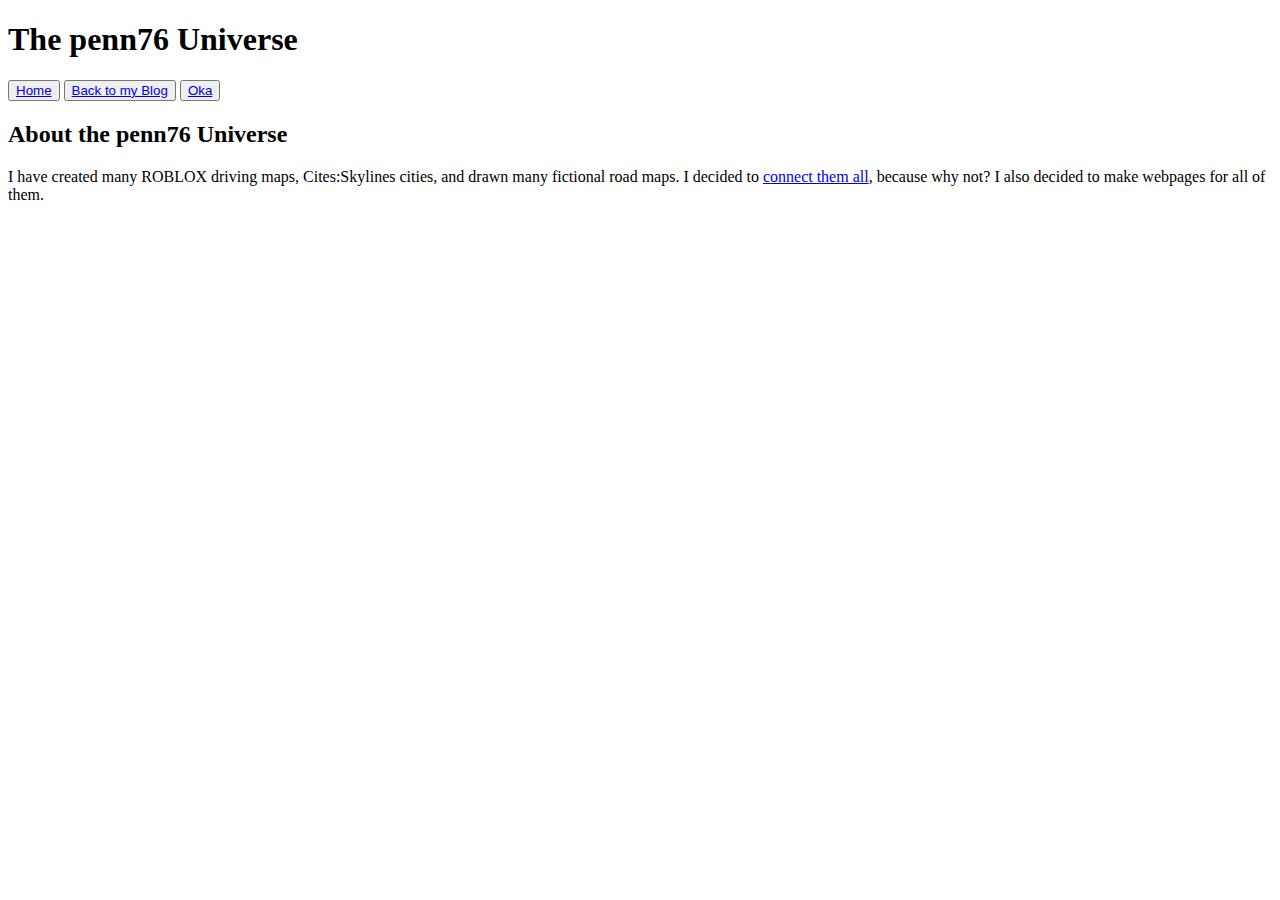
<file: maps/index.html>
<!DOCTYPE html>
<html>
    <head>
        <title>The penn76 Universe - penn76.github.io</title>
    </head>
    <body>
        <div class="head">
            <h1>The penn76 Universe</h1>
        </div>
        <div class="nav">
            <button><a href="index.html">Home</a></button>
            <button><a href="https://penn76.github.io">Back to my Blog</a></button>
            <button><a href="oka.html">Oka</a></button>
        </div>
        <div class="cont">
            <h2>About the penn76 Universe</h2>
            <p>I have created many ROBLOX driving maps, Cites:Skylines cities, and drawn many fictional road maps. I decided to <a href="#themap">connect them all</a>, because why not? I also decided to make webpages for all of them.</p>
        </div>
    </body>
</html>
</file>
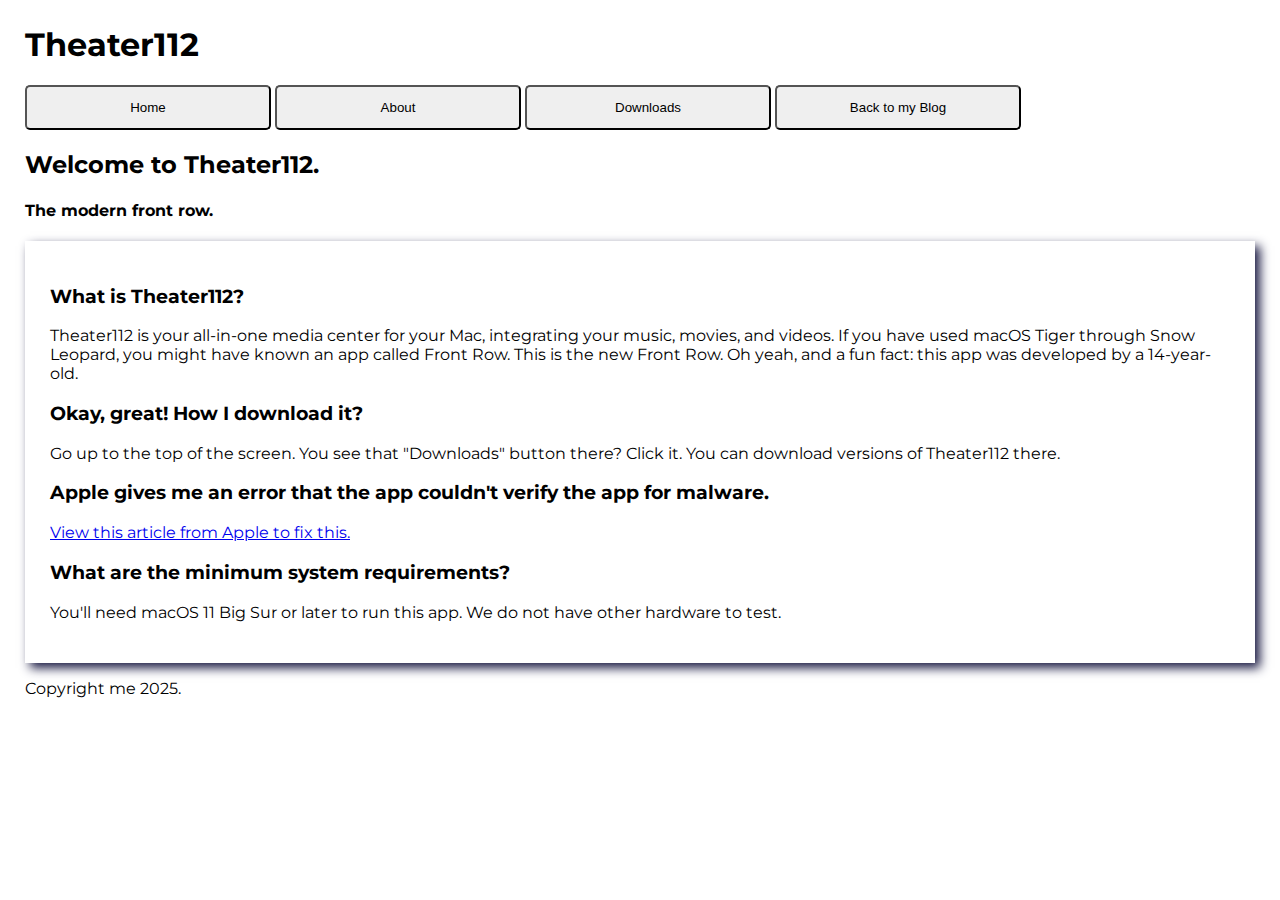
<file: theater112/index.html>
<!DOCTYPE html>
<html>
  <head>
    <link rel="stylesheet" href="https://fonts.googleapis.com/css?family=Montserrat">
    <title>Theater112 - Official Website</title>
    <style>
      body {
        font-family: "Montserrat", serif;
        margin: 25px;
      }

      .content {
        box-shadow: 5px 5px 10px #191942;
        padding: 25px;
      }

      .navigation button {
        height: 45px;
        width: 20%;
        padding: 10px;
        border-radius: 5px;
        display: inline-block;
      }

      .navigation button:hover {
        box-shadow: 5px 5px 10px #191942;
      }
    </style>
  </head>
  <body>
    <header>
      <h1>Theater112</h1>
    </header>
    <div class="navigation">
      <button onclick="document.location='theater112.html'">Home</button>
      <button onclick="document.location='about112.html'">About</button>
      <button onclick="document.location='download112.html'">Downloads</button>
      <button onclick="document.location='index.html'">Back to my Blog</button>
    </div>
    <div class="welcome">
      <h2>Welcome to Theater112.</h2>
      <h4>The modern front row.</h5>
    </div>
    <div class="content">
      <h3>What is Theater112?</h3>
      <p>Theater112 is your all-in-one media center for your Mac, integrating your music, movies, and videos. If you have used macOS Tiger through Snow Leopard, you might have known an app called Front Row. This is the new Front Row. Oh yeah, and a fun fact: this app was developed by a 14-year-old.</p>
      <h3>Okay, great! How I download it?</h3>
      <p>Go up to the top of the screen. You see that "Downloads" button there? Click it. You can download versions of Theater112 there.</p>
      <h3>Apple gives me an error that the app couldn't verify the app for malware.</h3>
      <a href="https://support.apple.com/en-us/102445">View this article from Apple to fix this.</a>
      <h3>What are the minimum system requirements?</h3>
      <p>You'll need macOS 11 Big Sur or later to run this app. We do not have other hardware to test.</p>
    </div>
    <footer>
      <p>Copyright me 2025.</p>
    </footer>
  </body>
</html>
</file>
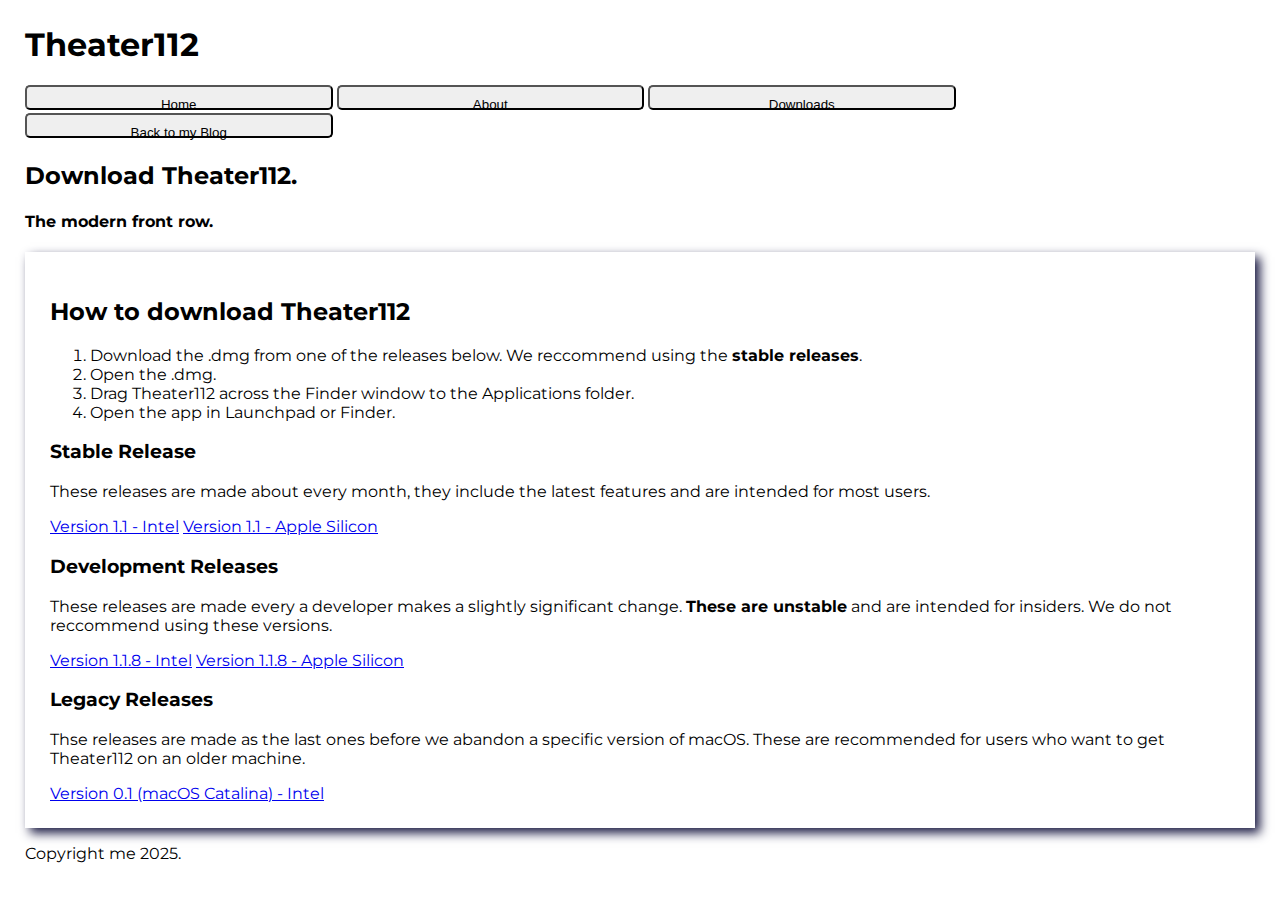
<file: download112.html>
<!DOCTYPE html>
<html>
  <head>
    <link rel="stylesheet" href="https://fonts.googleapis.com/css?family=Montserrat">
    <title>Theater112 - Official Website</title>
    <style>
      body {
        font-family: "Montserrat", serif;
        margin: 25px;
      }

      .content {
        box-shadow: 5px 5px 10px #191942;
        padding: 25px;
      }

      .navigation button {
        height: 25px;
        width: 25%;
        padding: 10px;
        border-radius: 5px;
      }
    </style>
  </head>
  <body>
    <header>
      <h1>Theater112</h1>
    </header>
    <div class="navigation">
      <button onclick="document.location='theater112.html'">Home</button>
      <button onclick="document.location='about112.html'">About</button>
      <button onclick="document.location='download112.html'">Downloads</button>
      <button onclick="document.location='index.html'">Back to my Blog</button>
    </div>
    <div class="welcome">
      <h2>Download Theater112.</h2>
      <h4>The modern front row.</h5>
    </div>
    <div class="content">
      <h2>How to download Theater112</h2>
      <ol type="1">
        <li>Download the .dmg from one of the releases below. We reccommend using the <strong>stable releases</strong>.</li>
        <li>Open the .dmg.</li>
        <li>Drag Theater112 across the Finder window to the Applications folder.</li>
        <li>Open the app in Launchpad or Finder.</li>
      </ol>
      <h3>Stable Release</h3>
      <p>These releases are made about every month, they include the latest features and are intended for most users.</p>
      <a href="https://drive.google.com">Version 1.1 - Intel</a>
      <a href="https://drive.google.com">Version 1.1 - Apple Silicon</a>
      <h3>Development Releases</h3>
      <p>These releases are made every a developer makes a slightly significant change. <strong>These are unstable</strong> and are intended for insiders. We do not reccommend using these versions.</p>
      <a href="https://drive.google.com">Version 1.1.8 - Intel</a>
      <a href="https://drive.google.com">Version 1.1.8 - Apple Silicon</a>
      <h3>Legacy Releases</h3>
      <p>Thse releases are made as the last ones before we abandon a specific version of macOS. These are recommended for users who want to get Theater112 on an older machine.</p>
      <a href="https://drive.google.com">Version 0.1 (macOS Catalina) - Intel</a>
    </div>
    <footer>
      <p>Copyright me 2025.</p>
    </footer>
  </body>
</html>
</file>
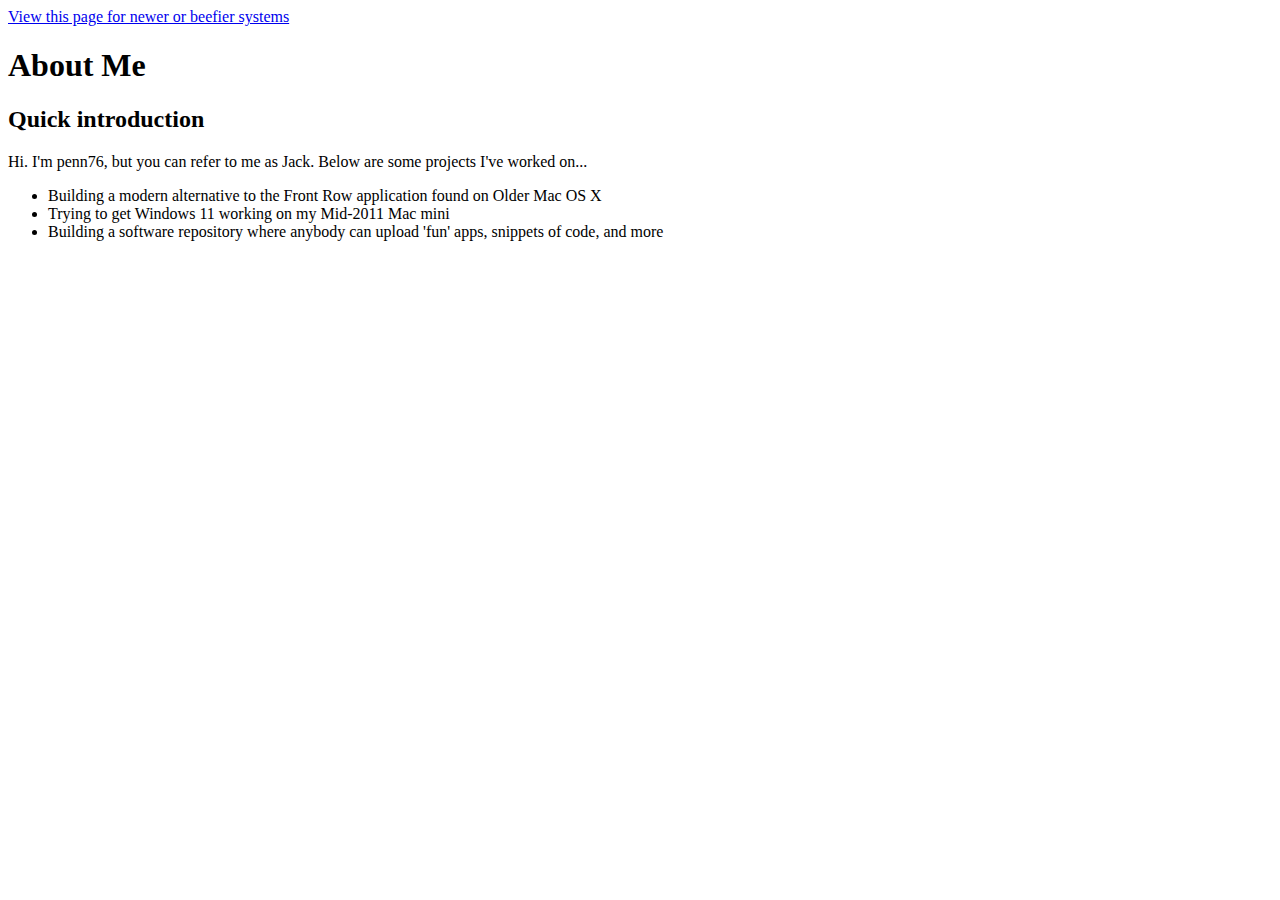
<file: lite.html>
<!DOCTYPE html>
<html>
  <head>
    <title>JackBlog, basic version for older systems</title>
  </head>
<body>

  <a href="penn76.github.io/index.html">View this page for newer or beefier systems</a>
<h1>About Me</h1>
<h2>Quick introduction</h2>
<p>Hi. I'm penn76, but you can refer to me as Jack. Below are some projects I've worked on...</p>
<ul>
  <li>Building a modern alternative to the Front Row application found on Older Mac OS X</li>
  <li>Trying to get Windows 11 working on my Mid-2011 Mac mini</li>
  <li>Building a software repository where anybody can upload 'fun' apps, snippets of code, and more</li>
</ul>
  

</body>
</html>
</file>
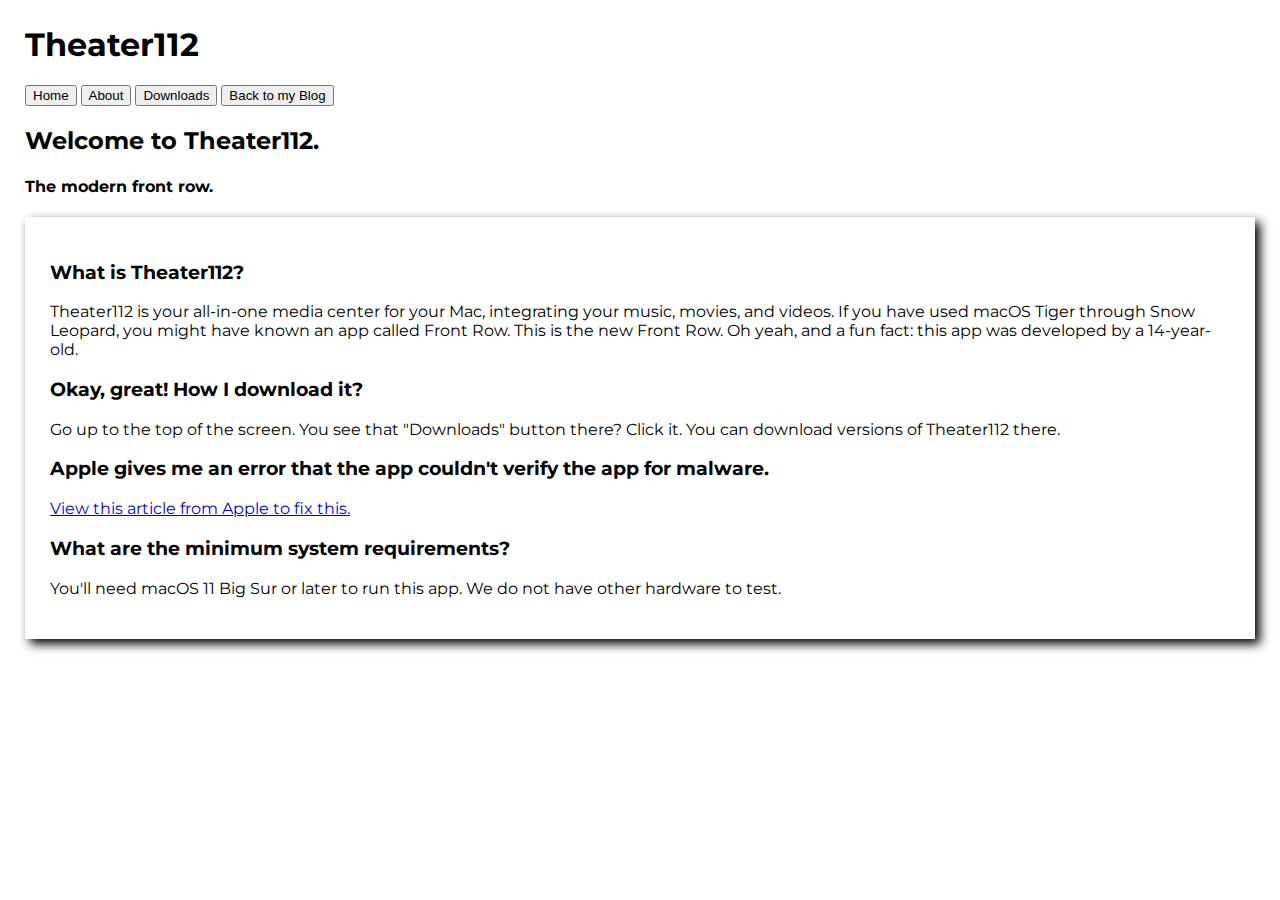
<file: theater112.html>
<!DOCTYPE html>
<html>
  <head>
    <link rel="stylesheet" href="https://fonts.googleapis.com/css?family=Montserrat">
    <title>Theater112 - Official Website</title>
    <style>
      body {
        font-family: "Montserrat", serif;
        margin: 25px;
      }

      .content {
        box-shadow: 5px 5px 10px black;
        padding: 25px;
      }
    </style>
  </head>
  <body>
    <header>
      <h1>Theater112</h1>
    </header>
    <div class="navigation">
      <button onclick="document.location='theater112.html'">Home</button>
      <button onclick="document.location='about112.html'">About</button>
      <button onclick="document.location='download112.html'">Downloads</button>
      <button onclick="document.location='index.html'">Back to my Blog</button>
    </div>
    <div class="welcome">
      <h2>Welcome to Theater112.</h2>
      <h4>The modern front row.</h5>
    </div>
    <div class="content">
      <h3>What is Theater112?</h3>
      <p>Theater112 is your all-in-one media center for your Mac, integrating your music, movies, and videos. If you have used macOS Tiger through Snow Leopard, you might have known an app called Front Row. This is the new Front Row. Oh yeah, and a fun fact: this app was developed by a 14-year-old.</p>
      <h3>Okay, great! How I download it?</h3>
      <p>Go up to the top of the screen. You see that "Downloads" button there? Click it. You can download versions of Theater112 there.</p>
      <h3>Apple gives me an error that the app couldn't verify the app for malware.</h3>
      <a href="https://support.apple.com/en-us/102445">View this article from Apple to fix this.</a>
      <h3>What are the minimum system requirements?</h3>
      <p>You'll need macOS 11 Big Sur or later to run this app. We do not have other hardware to test.</p>
    </div>
  </body>
</html>
</file>
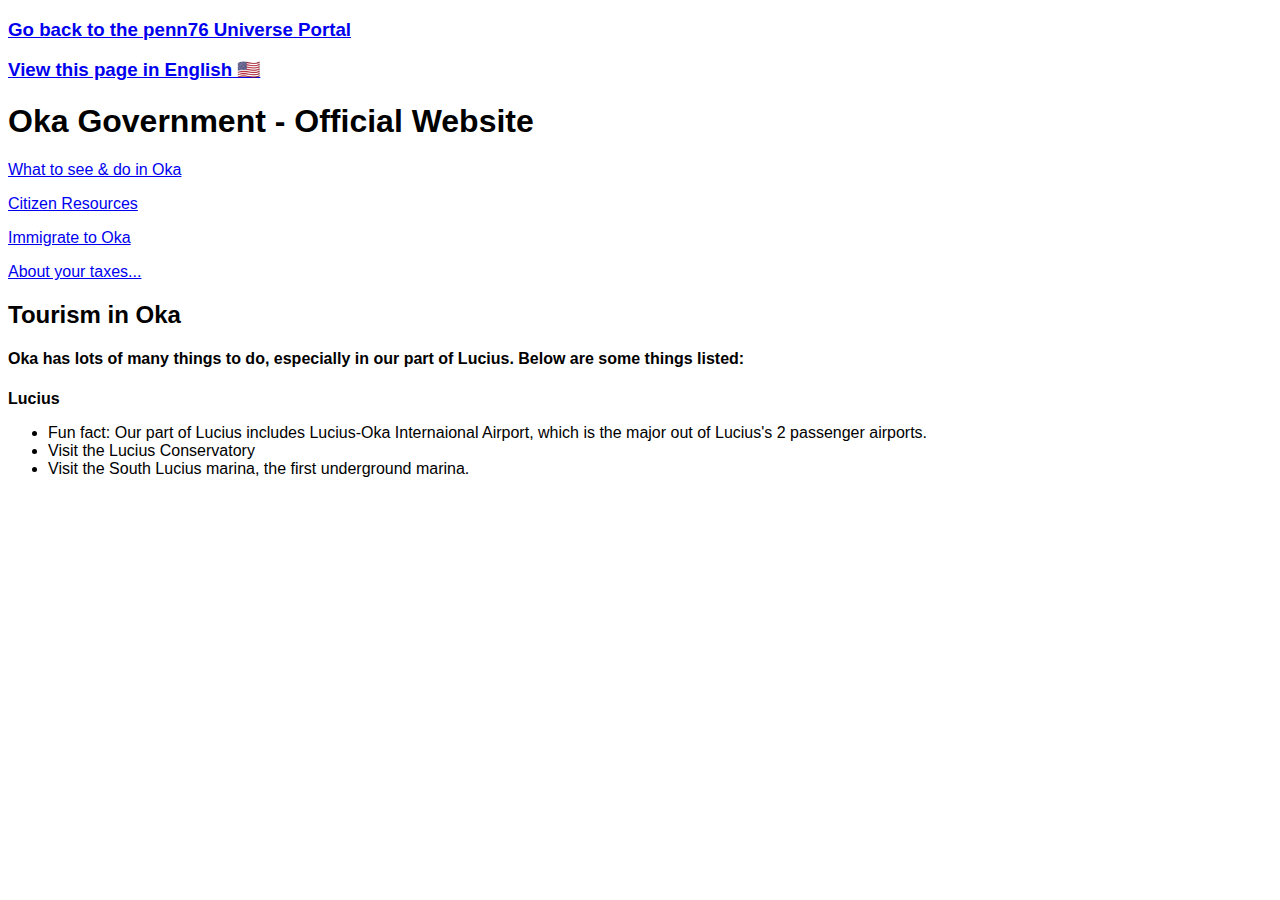
<file: maps/oka.html>
<!DOCTYPE html>
<html>
  <head>
    <title>⚐︎🙵♋︎ ☝︎□︎❖︎♏︎❒︎■︎❍︎♏︎■︎⧫︎ 📫︎ ⚐︎♐︎♐︎♓︎♍︎♓︎♋︎●︎ 🕈︎♏︎♌︎⬧︎♓︎⧫︎♏︎</title>
    <style>
      body {
        font-family: "Wingdings", sans-serif;
      }
    </style>
  </head>
  <body>
    <div class="top">
      <h3><a href="index.html">Go back to the penn76 Universe Portal</a></h3>
      <h3><a href="oka_en.html">View this page in English 🇺🇸</a></h3>
    </div>
    <div class="content">
      <h1>Oka Government - Official Website</h1>
      <div class="nav">
        <p><a href="#tourism">What to see & do in Oka</a></p>
        <p><a href="#citizens">Citizen Resources</a></p>
        <p><a href="#immigration">Immigrate to Oka</a></p>
        <p><a href="#taxes">About your taxes...</a></p>
      </div>
      <div class="tourism">
        <h2>Tourism in Oka</h2>
        <h4>Oka has lots of many things to do, especially in our part of Lucius. Below are some things listed:</h4>
        <p><strong>Lucius</strong></p>
        <ul>
          <li>Fun fact: Our part of Lucius includes Lucius-Oka Internaional Airport, which is the major out of Lucius's 2 passenger airports.</li>
          <li>Visit the Lucius Conservatory</li>
          <li>Visit the South Lucius marina, the first underground marina.</li>
        </ul>
      </div>
    </div>
  </body>
</html>
</file>
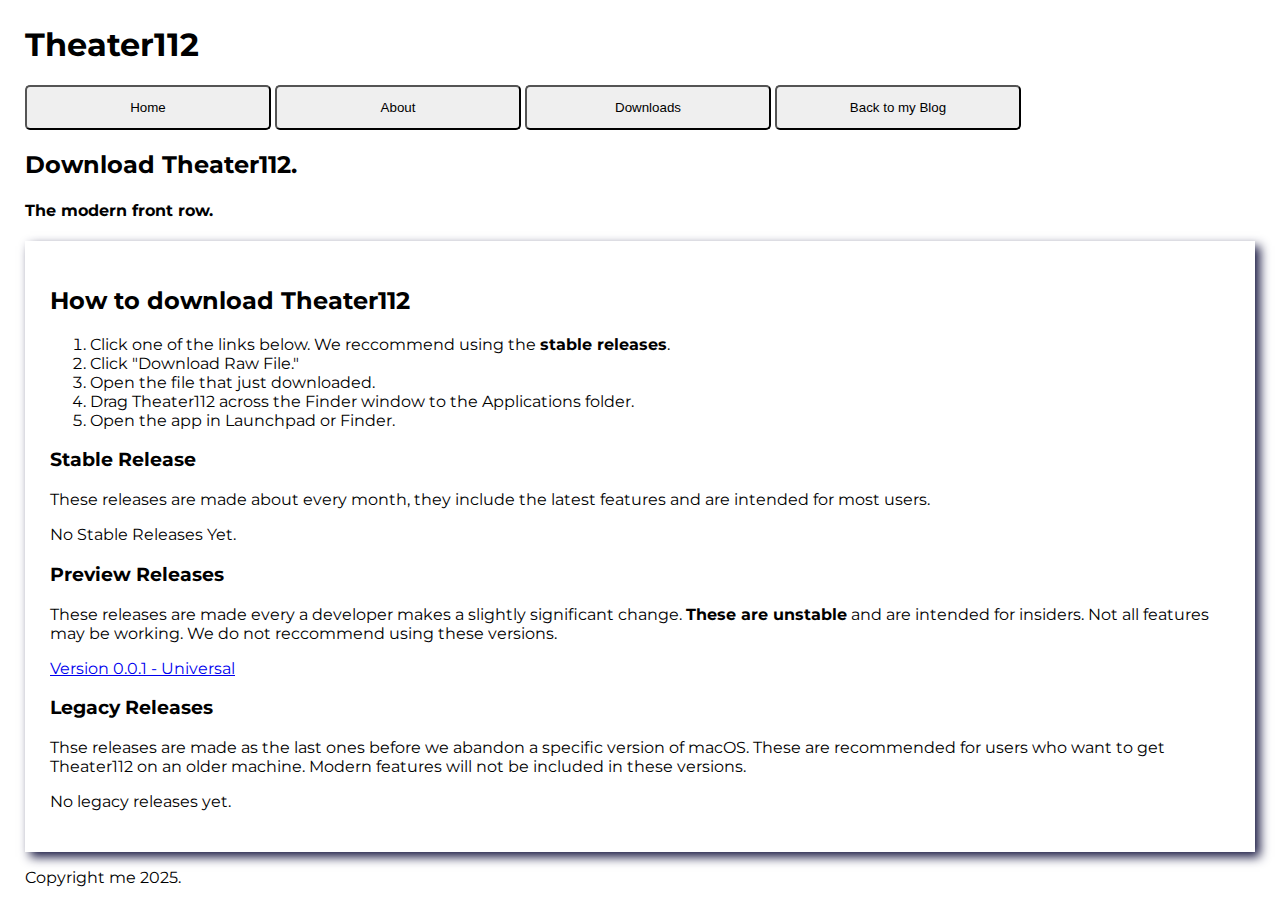
<file: theater112/download112.html>
<!DOCTYPE html>
<html>
  <head>
    <link rel="stylesheet" href="https://fonts.googleapis.com/css?family=Montserrat">
    <title>Theater112 - Downloads</title>
    <style>
      body {
        font-family: "Montserrat", serif;
        margin: 25px;
      }

      .content {
        box-shadow: 5px 5px 10px #191942;
        padding: 25px;
      }

      .navigation button {
        height: 45px;
        width: 20%;
        padding: 10px;
        border-radius: 5px;
        display: inline-block;
      }

      .navigation button:hover {
        box-shadow: 5px 5px 10px #191942;
      }
    </style>
  </head>
  <body>
    <header>
      <h1>Theater112</h1>
    </header>
    <div class="navigation">
      <button onclick="document.location='theater112.html'">Home</button>
      <button onclick="document.location='about112.html'">About</button>
      <button onclick="document.location='download112.html'">Downloads</button>
      <button onclick="document.location='index.html'">Back to my Blog</button>
    </div>
    <div class="welcome">
      <h2>Download Theater112.</h2>
      <h4>The modern front row.</h5>
    </div>
    <div class="content">
      <h2>How to download Theater112</h2>
      <ol type="1">
        <li>Click one of the links below. We reccommend using the <strong>stable releases</strong>.</li>
        <li>Click "Download Raw File."</li>
        <li>Open the file that just downloaded.</li>
        <li>Drag Theater112 across the Finder window to the Applications folder.</li>
        <li>Open the app in Launchpad or Finder.</li>
      </ol>
      <h3>Stable Release</h3>
      <p>These releases are made about every month, they include the latest features and are intended for most users.</p>
      <p>No Stable Releases Yet.</p>
      <h3>Preview Releases</h3>
      <p>These releases are made every a developer makes a slightly significant change. <strong>These are unstable</strong> and are intended for insiders. Not all features may be working. We do not reccommend using these versions.</p>
      <a href="https://github.com/penn76/theater112/blob/main/Releases/Theater112%200.0.1%20(Universal).dmg">Version 0.0.1 - Universal</a>
      <h3>Legacy Releases</h3>
      <p>Thse releases are made as the last ones before we abandon a specific version of macOS. These are recommended for users who want to get Theater112 on an older machine. Modern features will not be included in these versions.</p>
      <p>No legacy releases yet.</p>
    </div>
    <footer>
      <p>Copyright me 2025.</p>
    </footer>
  </body>
</html>
</file>
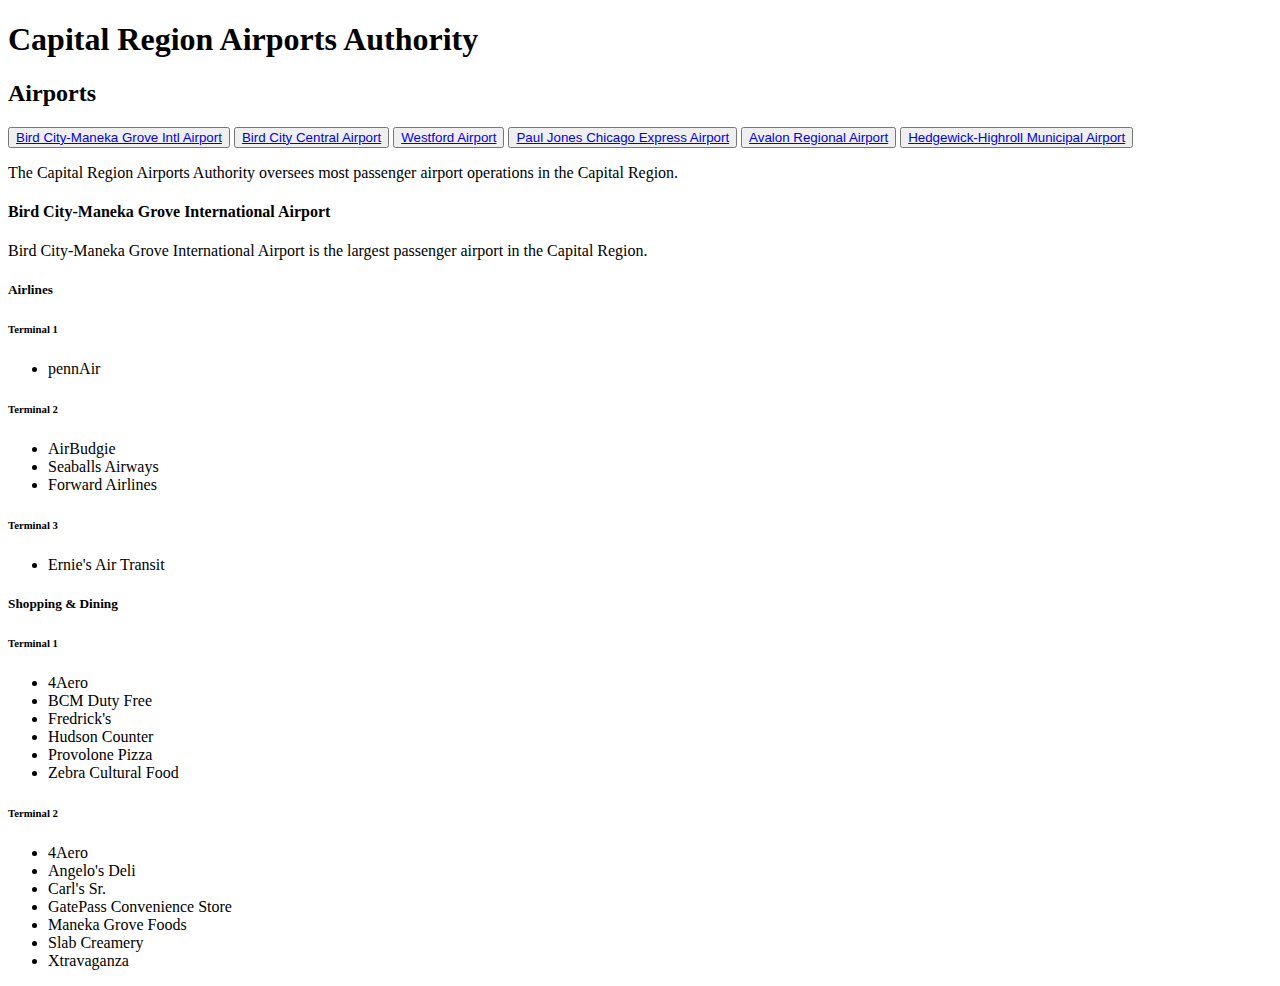
<file: maps/capitalregion/airports.html>
<!DOCTYPE html>
<html>
  <head>
    <title>Capital Region Airports Authority</title>
  </head>
  <body>
    <h1>Capital Region Airports Authority</h1>
    <div class="nav">
      <h2>Airports</h2>
      <button><a href="#BirdCityManeka">Bird City-Maneka Grove Intl Airport</a></button>
      <button><a href="#BirdCityCentral">Bird City Central Airport</a></button>
      <button><a href="#Westford">Westford Airport</a></button>
      <button><a href="#Chicago">Paul Jones Chicago Express Airport</a></button>
      <button><a href="#Avalon">Avalon Regional Airport</a></button>
      <button><a href="#Highroll">Hedgewick-Highroll Municipal Airport</a></button>
    </div>
    <div class="content">
      <p>The Capital Region Airports Authority oversees most passenger airport operations in the Capital Region.</p>
      <div class="BirdCityManeka">
        <h4>Bird City-Maneka Grove International Airport</h4>
        <p>Bird City-Maneka Grove International Airport is the largest passenger airport in the Capital Region.</p>
        <h5>Airlines</h5>
        <h6>Terminal 1</h6>
        <ul>
          <li>pennAir</li>
        </ul>
        <h6>Terminal 2</h6>
        <ul>
          <li>AirBudgie</li>
          <li>Seaballs Airways</li>
          <li>Forward Airlines</li>
        </ul>
        <h6>Terminal 3</h6>
        <ul>
          <li>Ernie's Air Transit</li>
        </ul>
        <h5>Shopping & Dining</h5>
        <h6>Terminal 1</h6>
        <ul>
          <li>4Aero</li>
          <li>BCM Duty Free</li>
          <li>Fredrick's</li>
          <li>Hudson Counter</li>
          <li>Provolone Pizza</li>
          <li>Zebra Cultural Food</li>
        </ul>
        <h6>Terminal 2</h6>
        <ul>
          <li>4Aero</li>
          <li>Angelo's Deli</li>
          <li>Carl's Sr.</li>
          <li>GatePass Convenience Store</li>
          <li>Maneka Grove Foods</li>
          <li>Slab Creamery</li>
          <li>Xtravaganza</li>
        </ul>
      </div>
    </div>
  </body>
</html>
</file>
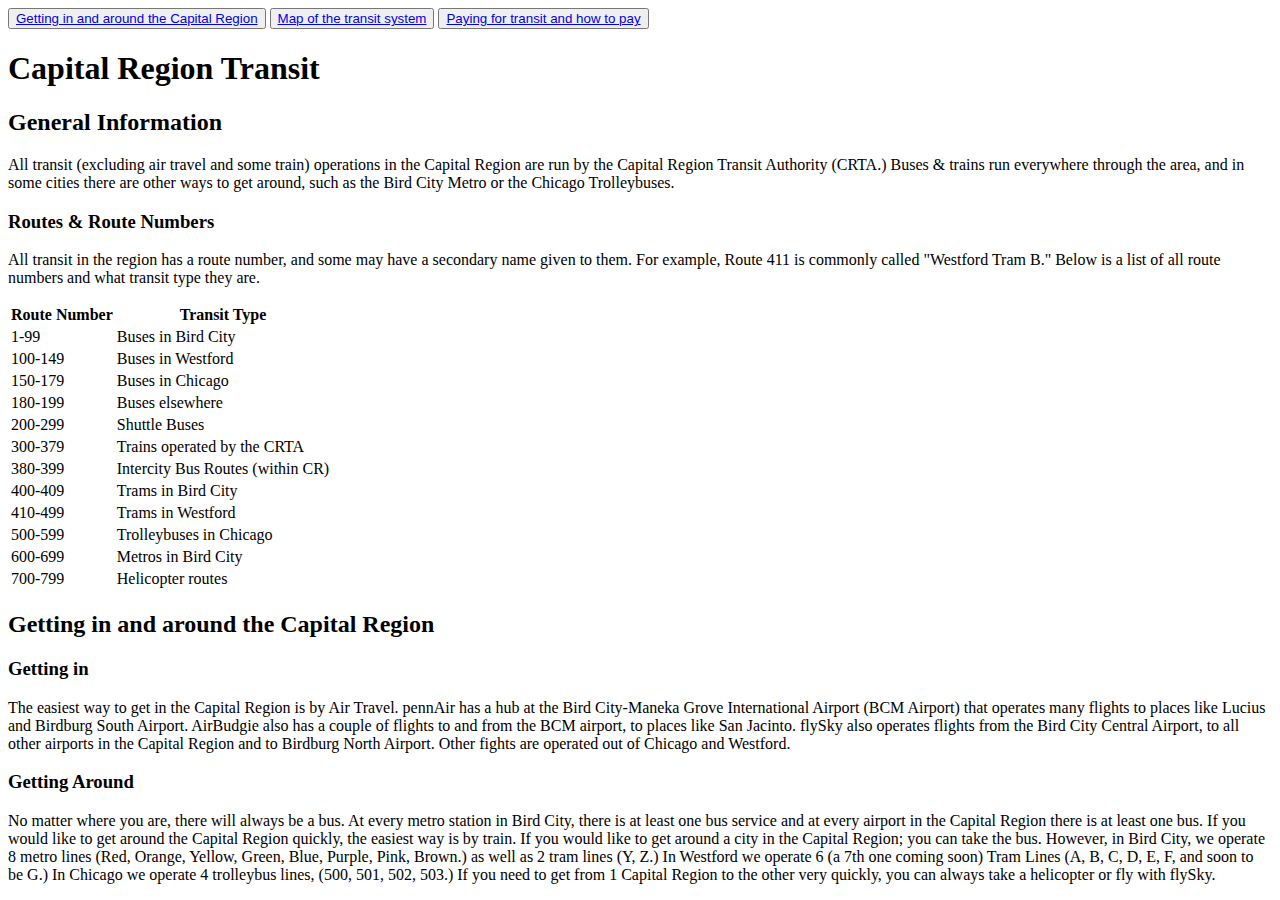
<file: maps/capitalregion/transit.html>
<!DOCTYPE html>
<html>
  <head>
    <title>Capital Region Transit</title>
  </head>
  <body>
    <div class="navigation">
      <button><a href="#move">Getting in and around the Capital Region</a></button>
      <button><a href="#map">Map of the transit system</a></button>
      <button><a href="#fares">Paying for transit and how to pay</a></button>
    </div>
    <div class="content">
      <h1>Capital Region Transit</h1>
      <div class="info">
        <h2>General Information</h2>
        <p>All transit (excluding air travel and some train) operations in the Capital Region are run by the Capital Region Transit Authority (CRTA.) Buses & trains run everywhere through the area, and in some cities there are other ways to get around, such as the Bird City Metro or the Chicago Trolleybuses.</p>
        <h3>Routes & Route Numbers</h3>
        <p>All transit in the region has a route number, and some may have a secondary name given to them. For example, Route 411 is commonly called "Westford Tram B." Below is a list of all route numbers and what transit type they are.</p>
        <table>
          <tr>
            <th>Route Number</th>
            <th>Transit Type</th>
          </tr>
          <tr>
            <td>1-99</td>
            <td>Buses in Bird City</td>
          </tr>
          <tr>
            <td>100-149</td>
            <td>Buses in Westford</td>
          </tr>
          <tr>
            <td>150-179</td>
            <td>Buses in Chicago</td>
          </tr>
          <tr>
            <td>180-199</td>
            <td>Buses elsewhere</td>
          </tr>
          <tr>
            <td>200-299</td>
            <td>Shuttle Buses</td>
          </tr>
          <tr>
            <td>300-379</td>
            <td>Trains operated by the CRTA</td>
          </tr>
          <tr>
            <td>380-399</td>
            <td>Intercity Bus Routes (within CR)</td>
          </tr>
          <tr>
            <td>400-409</td>
            <td>Trams in Bird City</td>
          </tr>
          <tr>
            <td>410-499</td>
            <td>Trams in Westford</td>
          </tr>
          <tr>
            <td>500-599</td>
            <td>Trolleybuses in Chicago</td>
          </tr>
          <tr>
            <td>600-699</td>
            <td>Metros in Bird City</td>
          </tr>
          <tr>
            <td>700-799</td>
            <td>Helicopter routes</td>
          </tr>
        </table>
      </div>
      <div class="move">
        <h2>Getting in and around the Capital Region</h2>
        <h3>Getting in</h3>
        <p>The easiest way to get in the Capital Region is by Air Travel. pennAir has a hub at the Bird City-Maneka Grove International Airport (BCM Airport) that operates many flights to places like Lucius and Birdburg South Airport. AirBudgie also has a couple of flights to and from the BCM airport, to places like San Jacinto. flySky also operates flights from the Bird City Central Airport, to all other airports in the Capital Region and to Birdburg North Airport. Other fights are operated out of Chicago and Westford.</p>
        <h3>Getting Around</h3>
        <p>No matter where you are, there will always be a bus. At every metro station in Bird City, there is at least one bus service and at every airport in the Capital Region there is at least one bus. If you would like to get around the Capital Region quickly, the easiest way is by train. If you would like to get around a city in the Capital Region; you can take the bus. However, in Bird City, we operate 8 metro lines (Red, Orange, Yellow, Green, Blue, Purple, Pink, Brown.) as well as 2 tram lines (Y, Z.) In Westford we operate 6 (a 7th one coming soon) Tram Lines (A, B, C, D, E, F, and soon to be G.) In Chicago we operate 4 trolleybus lines, (500, 501, 502, 503.) If you need to get from 1 Capital Region to the other very quickly, you can always take a helicopter or fly with flySky.</p>
      </div>
    </div>
  </body>
</html>
</file>
